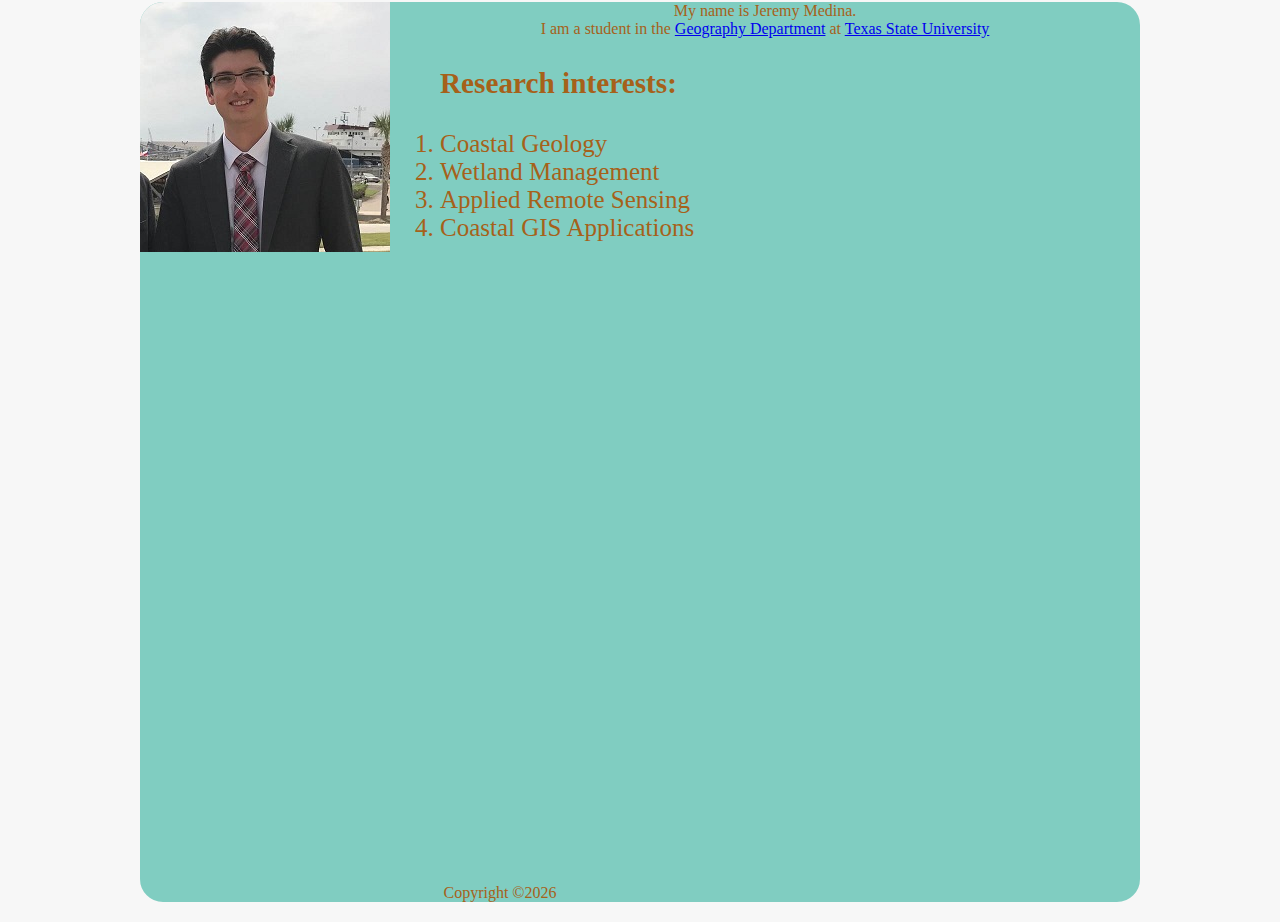
<file: index.html>
<!doctype html>
<html>
<head>
  <title>Jeremy Medina</title>
  <!-- All styling for this HTML document are contained in this external css
  file -->
  <link rel="stylesheet" type="text/css" href="css/main_style.css">
  <script src="javascript/external.js"></script>
</head>
<body>

  <div id="body-container">

    <div id="header">
        <script>
          document.write(welcome());
        </script>
    </div>
    <div id="profile-picture">
    <img  src=images/profile-picture.jpg width=250px height=250px />
  </div>
  <div id="welcome_text">
    My name is Jeremy Medina. <br>
    I am a student in the
    <a href="https://www.geo.txstate.edu/">Geography Department</a> at
    <a href="https://txstate.edu/">Texas State University</a> </p>
  </div>
  <div id="research-interests">
    <h3>Research interests:</h3>
    <ol>
      <li>Coastal Geology</li>
      <li>Wetland Management</li>
      <li>Applied Remote Sensing</li>
      <li>Coastal GIS Applications</li>
    </ol>
  </div>
<!--  <div id="webmap-reviews">
    <script>
      document.write(webmap_table());
    </script>
  </div> -->
</div>
<div id="copyright">
    <script>
      //Sets a new variable called 'today' and the value
      var today = new Date();
      //Sets a new variable called 'year' and runs a function to return the
      //current year.
      var year = today.getFullYear();
      //Writes a string on the bottom of the page reading copyright, the
      //copyright symbol and appending the year variable
      document.writeln("Copyright &copy;" + year);
    </script>
</div>
</body>
</html>
</file>
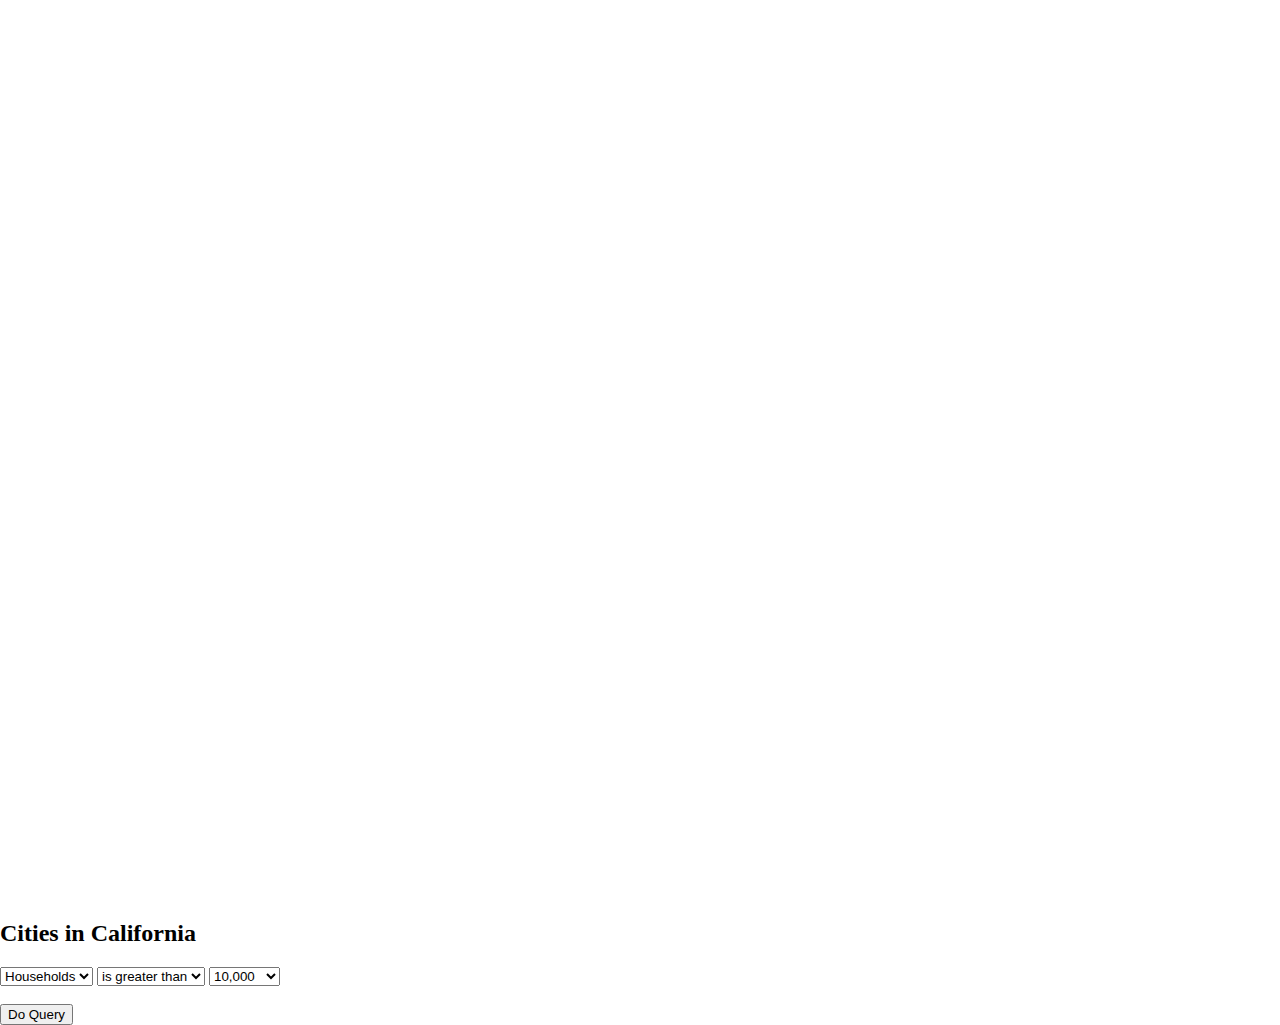
<file: query_task.html>
<!DOCTYPE html>
<html>
  <head>
    <meta charset="utf-8">
    <meta name="viewport" content="initial-scale=1, maximum-scale=1, user-scalable=no">
    <title>Query Task</title>
    <style>
      html, body, #viewDiv {
        padding: 0;
        margin: 0;
        height: 100%;
        width: 100%;
      }

      #opiionsDiv {
        background-color: dimgray;
        color: white;
        padding: 10px;
        width: 350px;
      }

      .esri-popup .esri-popup-header .esri-title {
      font-size: 18px;
      font-weight: bolder;
      }

      .esri-popup .esri-popup-body .esri-popup-content {
      font-sixe: 14px;
      }
    </style>
    <link rel="stylesheet" href="https://js.arcgis.com/4.13/esri/css/main.css">
    <script src="https://js.arcgis.com/4.13/"></script>
    <script>

      require([
        "esri/Map",
        "esri/views/MapView",
        "esri/layers/TileLayer",
        "esri/layers/MapImageLayer",
        "esri/widgets/BasemapGallery",
        "esri/layers/GraphicsLayer",
        "esri/tasks/QueryTask",
        "esri/tasks/support/Query",
        "dojo/_base/array",
        "dojo/dom",
        "dojo/on",
        "dojo/domReady!"
      ],
      function(Map,MapView,TileLayer, MapImageLayer, BasemapGallery,
        GraphicsLayer, QueryTask, Query, arrayUtils, dom, on){


        var TransportationLayer = new TileLayer({
          url: "https://server.arcgisonline.com/ArcGIS/rest/services/Reference/World_Transportation/Mapserver"
        });

        var CitiesRenderer = {
          type: "simple", //autocasts as new SimpleRenderer()
          symbol: {
            type: "simple-marker", // autocasts as new SimpleMarkerSymbol()
            size: 3,
            color: "yellow",
            style: "circle",
            outline: {
              width:1,
              color: "yellow"
              }
            },
            label: "Cities"
        };
//Assigns a new layer variable referencing the arcgis servers to generate cities on the map.
        var CitiesLayer = new MapImageLayer({
          url: "https://sampleserver6.arcgisonline.com/arcgis/rest/services/USA/Mapserver",
          sublayers: [
            {
              id: 0,
              renderer: CitiesRenderer,
              opacity: 0.4
            }
          ]
        });
//Assigns map variable and makes basemap the dark-gray preset from ESRI
        var map = new Map({
        basemap: "dark-gray",
        layers: [TransportationLayer]
        });

        var view = new MapView({
        container: "viewDiv",
        map: map,
        zoom: 10,
        center: [-118.2095, 34.0866]
        });

        view.when(function(){
          view.ui.add("optionsDiv", "bottom-right");
          on(dom.byId("doBtn"), "click",doQuery);
        });

        var attributeName = dom.byId("attSelect");
        var expressionSign = dom.byId("signSelect");
        var value = dom.byId("valSelect");

        function doQuery() {
          resultsLayer.removeAll();
          params.where = attributeName.value + expressionSign.value + value.value;
          qTask.execute(params)
            .then(getResults)
            .catch(promiseRejected);
        }

        function getResults(response) {

          var popResults = arrayUtils.map(response.features, function(
            feature) {
            feature.popupTemplate = popupTemplate;
            return feature;
          });

          resultsLayer.addMany(popResults);

          view.goTo(popResults).then(function() {
            view.popup.open({
              features: popResults,
              featureMenuOpen: true,
              updateLocationEnabled: true
            });
          });

          dom.byId("printResults").innerHTML = popResults.length +
            " results found!";
          }


        function promiseRejected(error) {
          console.error("Promise rejected: ", error.message);
        }

        //Declares basemap gallery widget
                var basemapGallery = new BasemapGallery({
                view: view
                });
        //Positions basemap gallery at the top right corner of the webpage.
                view.ui.add(basemapGallery, {
                position: "top-right"
                });

                var popUrl =
                "https://services.arcgis.com/V6ZHFr6zdgNZuVG0/ArcGIS/rest/services/CaliforniaCities/FeatureServer/0";

                var popupTemplate = {
                  title: "{City}",
                  fieldInfos: [{
                    fieldName: "Population",
                    label: "Population",
                    format: {
                      places: 0,
                      digitSeperator: true
                    }
                  }, {
                    fieldName: "Household",
                    format: {
                      places: 0,
                      digitSeperator: true
                    }
                  }],
                  content:
                    "<b>Population:" + "<b/> {Population} " +
                    "<br><b>Households:</b> {Household}" +
                    "<br><b>Latitude:</b> {Latitude}" +
                    "<br><b>Longitude:</b> {Longitude}"
                };

                var resultsLayer = new GraphicsLayer();

                var qTask = new QueryTask({
                  url: popUrl
                });

                var params = new Query({
                  returnGeometry: true,
                  outFields: ["*"]
                });
      });




    </script>

  </head>
  <body>
    <div id="viewDiv"></div>
      <div ckass="esri-widget" id="optionsDiv">
      <h2>Cities in California</h2>
      <select class="esri-widget" id="attSelect">
        <option value="Population">Population</option>
        <option value="Household" selected>Households</option>
      </select>
      <select class="esri-widget" id="signSelect">
        <option value=">">is greater than</option>
        <option value=">">is less than</option>
      </select>
      <select class="esri-widget" id="valSelect">
        <option value="10000">10,000</option>
        <option value="50000">50,000</option>
        <option value="100000">100,000</option>
        <option value="150000">150,000</option>
        <option value="200000">200,000</option>
      </select>
      <br>
      <br>
      <button class="esri-widget" id "doBtn">Do Query</button>
      <br>
      <p><scan id="printResults"></span></p>
    </div>
  </body>
</html>
</file>
<file: css/main_style.css>
/*
Colorblind safe color palette from colorbrewer2.org.
#a6611a - brown
#dfc27d - tan
#f7f7f7 - white
#80cdc1 - turquoise
#018571 - teal
*/

#body-container {
  background-color: #80cdc1; /* Calls upon the id for turquoise and sets it as
                            the main background color */
  max-width: 1000px;
  margin: auto;
  height: 100vh;
  border: 2px solid #f7f7f7;
  border-radius: 25px;
  overflow: hidden;
                            /*Defines the format for divisions denoted as "body
                          -container" in the html code. */
}
body {
  background-color: #f7f7f7;
  color: #a6611a;
  text-align: center;
  margin: 0;
                            /*Defines the coloring for the components of the
                            body of the page.*/
}

#header {
  background-color: #dfc27d;
}

h1 {
  color: #f7f7f7;
  padding: 500px
  margin: 0;
                              /*Sets the standard color for the "heading 1"
                              style as white and adds a padding width of 500
                              pixels.*/
}

#profile-picture {
  float: left;
}

#welcome-text {
  padding-top: 25px;
  font-size: 25px;            /*Moves the profile picture to the left side of
                              the body contatiner, and defines the welcome text
                              division as having an added buffer on the top and
                              font size of 25 pixels each.*/
}

#research-interests {
  text-align: left;
  font-size: 25px;
  position: relative;
  left: 50px;                 /*Defines divisions denoted as "research-
                              interests" as having a left-aligned, 25 pixel font
                              size format, and is moved relative to its parent
                              division.*/
}

#copyright {
  position: relative;
  width: 1000px;
  text-align: center;
  bottom: 20px;
}

h5 {
  color: #a6611a;
  margin: 0;                  /*Defines footer divisions as having a white
                              background, and then defines "heading 5" as having
                              brown text.*/
}

#webmap-reviews{
  text-align: left;
  font-size: 25px;
  position: relative;

}
</file>
